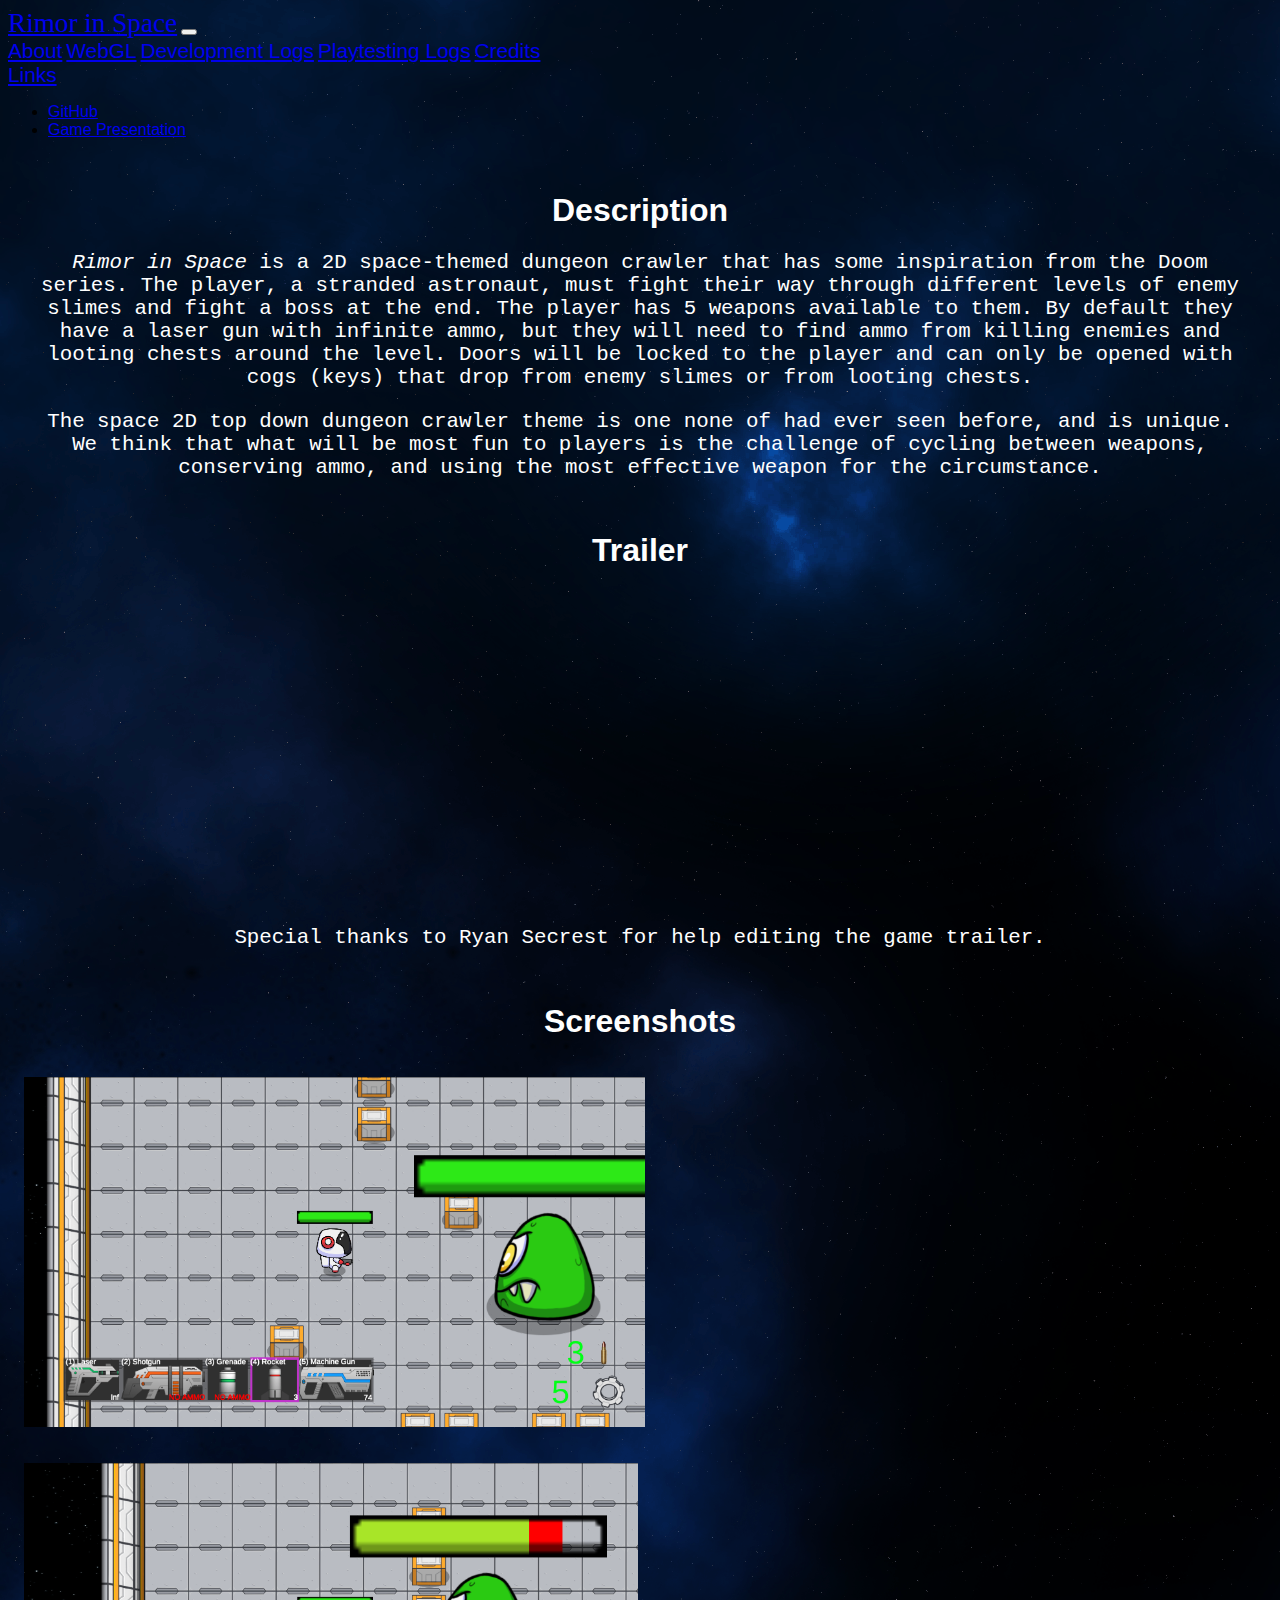
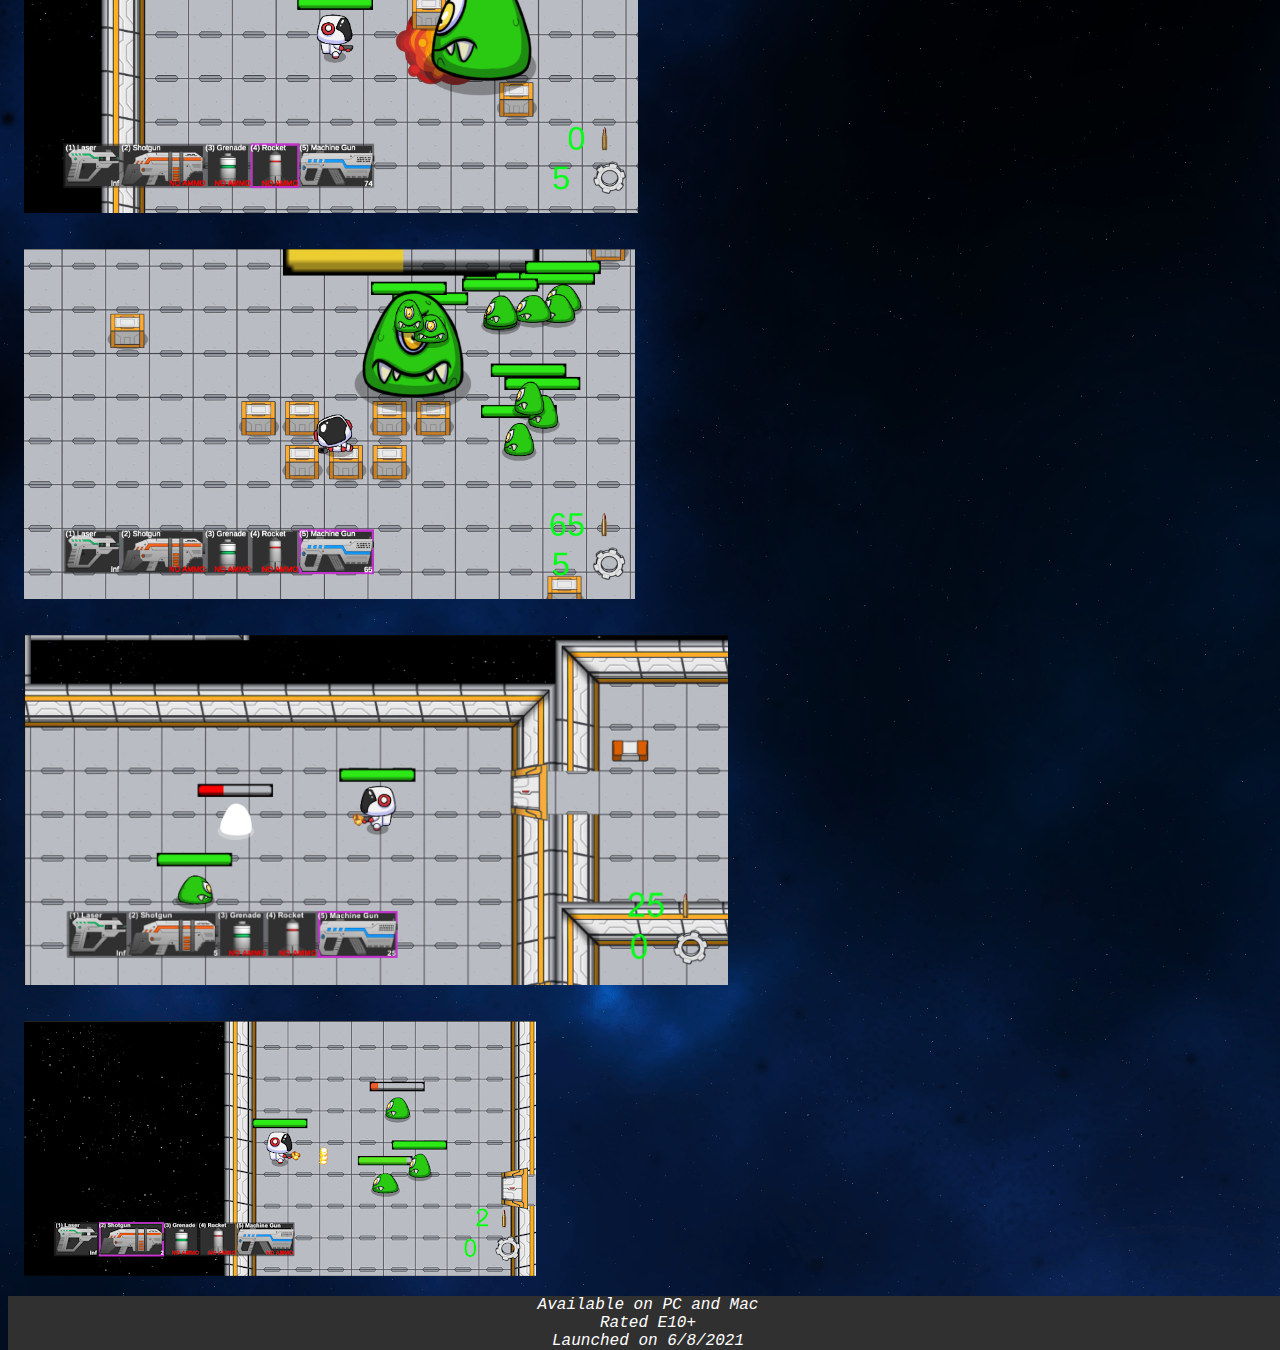
<file: index.html>
<!DOCTYPE html>
<html lang="en">
<head>
    <meta charset="UTF-8">
    <meta name="viewport" content="width=device-width, initial-scale=1.0">
    <title>Rimor in Space</title>
    <!-- CSS only -->
    <link href="https://cdn.jsdelivr.net/npm/bootstrap@5.0.1/dist/css/bootstrap.min.css" rel="stylesheet" integrity="sha384-+0n0xVW2eSR5OomGNYDnhzAbDsOXxcvSN1TPprVMTNDbiYZCxYbOOl7+AMvyTG2x" crossorigin="anonymous">
    <link rel="stylesheet" href="./styles.css">
</head>
<body>
    <nav class="navbar navbar-expand-lg navbar-light bg-light">
        <div class="container-fluid">
          <a class="navbar-brand" href="./index.html">Rimor in Space</a>
          <button class="navbar-toggler" type="button" data-bs-toggle="collapse" data-bs-target="#navbarNavAltMarkup" aria-controls="navbarNavAltMarkup" aria-expanded="false" aria-label="Toggle navigation">
            <span class="navbar-toggler-icon"></span>
          </button>
          <div class="collapse navbar-collapse" id="navbarNavAltMarkup">
            <div class="navbar-nav">
              <a class="nav-link active" aria-current="page" href="./index.html">About</a>
              <a class="nav-link" href="./webgl.html">WebGL</a>
              <a class="nav-link" href="./devlogs.html">Development Logs</a>
              <a class="nav-link" href="./playtestlogs.html">Playtesting Logs</a>
              <a class="nav-link" href="./credits.html">Credits</a>
              <li class="nav-item dropdown">
                <a class="nav-link dropdown-toggle" href="#" id="navbarDropdown" role="button" data-bs-toggle="dropdown" aria-expanded="false">
                  Links
                </a>
                <ul class="dropdown-menu" aria-labelledby="navbarDropdown">
                  <li><a class="dropdown-item" href="https://github.com/uwbclass/385projects-mitchelljohnson3">GitHub</a></li>
                  <li><a class="dropdown-item" href="https://docs.google.com/presentation/d/1x1haps3VVEvMV-U7VEwdmdENYW7AQmsQlScseSZBoMI/edit#slide=id.gdb0e93aceb_3_146">Game Presentation</a></li>
                </ul>
              </li> 
            </div>
          </div>
        </div>
      </nav>

    <div class="about">
        <h1>Description</h1>
        <p>
        <em>Rimor in Space</em> is a 2D space-themed dungeon crawler that has some inspiration from the Doom series. The player, a stranded astronaut, must fight their way through different levels of enemy slimes and fight a boss at the end. The player has 5 weapons available to them. By default they have a laser gun with infinite ammo, but they will need to find ammo from killing enemies and looting chests around the level. Doors will be locked to the player and can only be opened with cogs (keys) that drop from enemy slimes or from looting chests.
        </p>
        <p>
        The space 2D top down dungeon crawler theme is one none of had ever seen before, and is unique. We think that what will be most fun to players is the challenge of cycling between weapons, conserving ammo, and using the most effective weapon for the circumstance.
        </p>
    </div>
    
    <div>
        <h1>Trailer</h1>
        <iframe width="560" height="315" src="https://www.youtube.com/embed/DGpwc9V7iPY" title="YouTube video player" frameborder="0" allow="accelerometer; autoplay; clipboard-write; encrypted-media; gyroscope; picture-in-picture" allowfullscreen></iframe>
        <p>Special thanks to Ryan Secrest for help editing the game trailer.</p>
    </div>

    <div>
      <h1>Screenshots</h1>
      <div class="container">
        <img class="sc" src="./screenshots/shot1.png" />
        <img class="sc" src="./screenshots/shot2.png" />
        <img class="sc" src="./screenshots/shot3.png" />
        <img class="sc" src="./screenshots/shot4.png" />
        <img class="sc" src="./screenshots/shot5.png" />
      </div>
    </div>

    <footer>
        <div>
            <p><em>Available on PC and Mac</em></p>
            <p><em>Rated E10+</em></p>
            <p><em>Launched on 6/8/2021</em></p>
        </div>
    </footer>

<!-- JavaScript Bundle with Popper -->
<script src="https://cdn.jsdelivr.net/npm/bootstrap@5.0.1/dist/js/bootstrap.bundle.min.js" integrity="sha384-gtEjrD/SeCtmISkJkNUaaKMoLD0//ElJ19smozuHV6z3Iehds+3Ulb9Bn9Plx0x4" crossorigin="anonymous"></script>
</body>
</html>
</file>
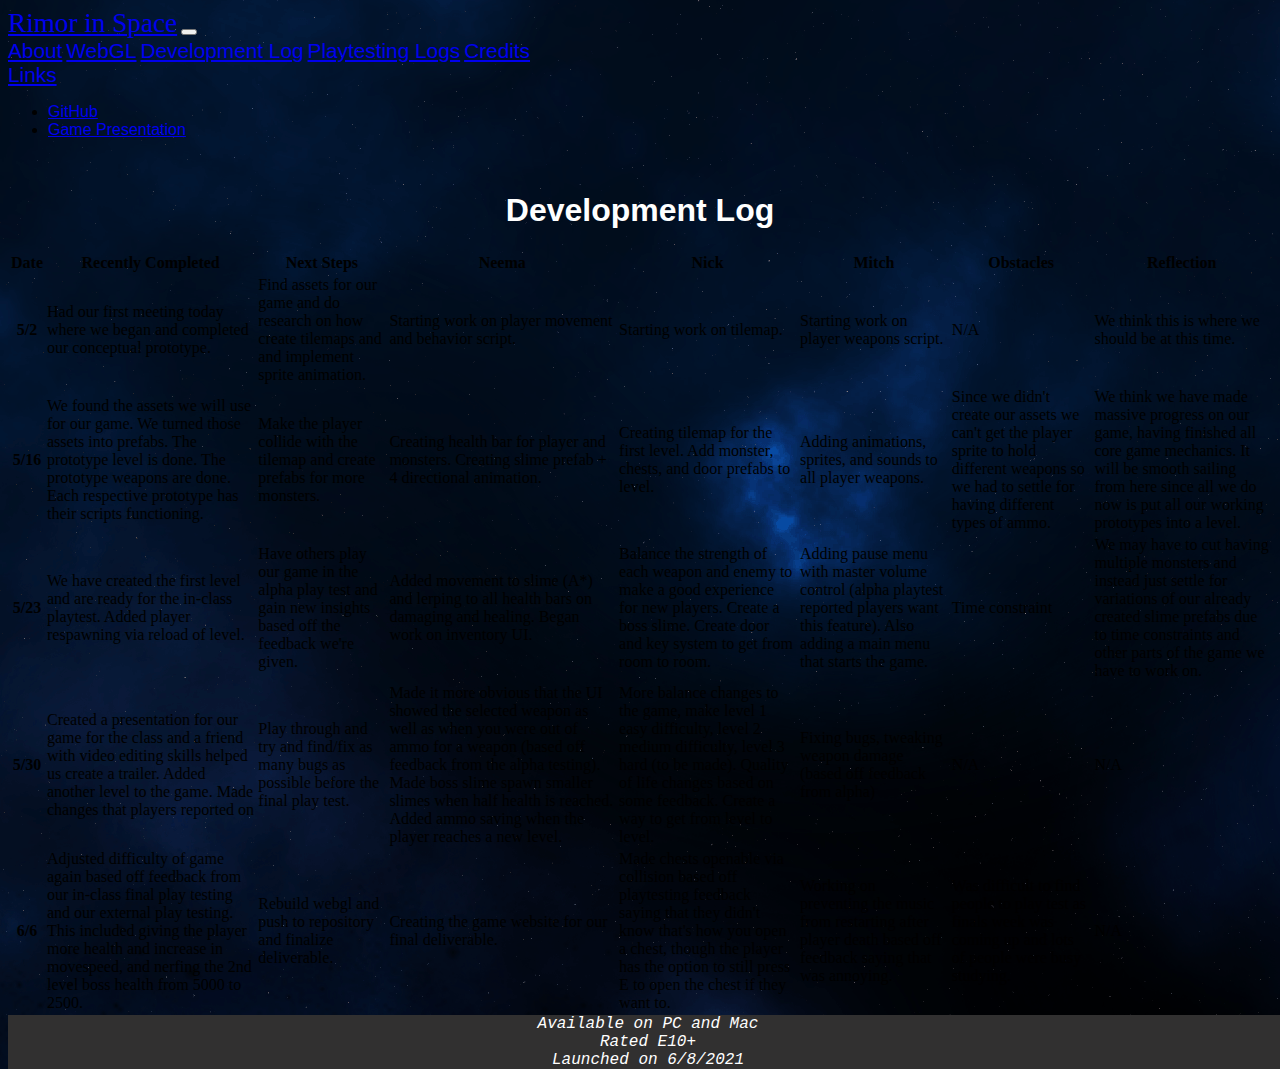
<file: devlogs.html>
<!DOCTYPE html>
<html lang="en">
<head>
    <meta charset="UTF-8">
    <meta name="viewport" content="width=device-width, initial-scale=1.0">
    <title>Rimor in Space</title>
    <!-- CSS only -->
    <link href="https://cdn.jsdelivr.net/npm/bootstrap@5.0.1/dist/css/bootstrap.min.css" rel="stylesheet" integrity="sha384-+0n0xVW2eSR5OomGNYDnhzAbDsOXxcvSN1TPprVMTNDbiYZCxYbOOl7+AMvyTG2x" crossorigin="anonymous">
    <link rel="stylesheet" href="./styles.css">
</head>
<body>
    <nav class="navbar navbar-expand-lg navbar-light bg-light">
        <div class="container-fluid">
          <a class="navbar-brand" href="./index.html">Rimor in Space</a>
          <button class="navbar-toggler" type="button" data-bs-toggle="collapse" data-bs-target="#navbarNavAltMarkup" aria-controls="navbarNavAltMarkup" aria-expanded="false" aria-label="Toggle navigation">
            <span class="navbar-toggler-icon"></span>
          </button>
          <div class="collapse navbar-collapse" id="navbarNavAltMarkup">
            <div class="navbar-nav">
              <a class="nav-link" href="./index.html">About</a>
              <a class="nav-link" href="./webgl.html">WebGL</a>
              <a class="nav-link active" href="./devlogs.html" aria-current="page">Development Log</a>
              <a class="nav-link" href="./playtestlogs.html">Playtesting Logs</a>
              <a class="nav-link" href="./credits.html">Credits</a>
              <li class="nav-item dropdown">
                <a class="nav-link dropdown-toggle" href="#" id="navbarDropdown" role="button" data-bs-toggle="dropdown" aria-expanded="false">
                  Links
                </a>
                <ul class="dropdown-menu" aria-labelledby="navbarDropdown">
                  <li><a class="dropdown-item" href="https://github.com/uwbclass/385projects-mitchelljohnson3">GitHub</a></li>
                  <li><a class="dropdown-item" href="https://docs.google.com/presentation/d/1x1haps3VVEvMV-U7VEwdmdENYW7AQmsQlScseSZBoMI/edit#slide=id.gdb0e93aceb_3_146">Game Presentation</a></li>
                </ul>
              </li> 
            </div>
          </div>
        </div>
      </nav>

    <div>
        <h1>Development Log</h1>
        <table class="table table-dark table-striped">
            <thead>
            <tr>
                <th scope="col">Date</th>
                <th scope="col">Recently Completed</th>
                <th scope="col">Next Steps</th>
                <th scope="col">Neema</th>
                <th scope="col">Nick</th>
                <th scope="col">Mitch</th>
                <th scope="col">Obstacles</th>
                <th scope="col">Reflection</th>
            </tr>
            </thead>
            <tbody>
                <tr>
                    <th scope="row">5/2</th>
                    <td>Had our first meeting today where we began and completed our conceptual prototype.</td>
                    <td>Find assets for our game and do research on how create tilemaps and and implement sprite animation.</td>
                    <td>Starting work on player movement and behavior script.</td>
                    <td>Starting work on tilemap.</td>
                    <td>Starting work on player weapons script.</td>
                    <td>N/A</td>
                    <td>We think this is where we should be at this time.</td>
                </tr>
                <tr>
                    <th scope="row">5/16</th>
                    <td>We found the assets we will use for our game. We turned those assets into prefabs. The prototype level is done. The prototype weapons are done. Each respective prototype has their scripts functioning.</td>
                    <td>Make the player collide with the tilemap and create prefabs for more monsters.</td>
                    <td>Creating health bar for player and monsters. Creating slime prefab + 4 directional animation.</td>
                    <td>Creating tilemap for the first level. Add monster, chests, and door prefabs to level.</td>
                    <td>Adding animations, sprites, and sounds to all player weapons.</td>
                    <td>Since we didn't create our assets we can't get the player sprite to hold different weapons so we had to settle for having different types of ammo.</td>
                    <td>We think we have made massive progress on our game, having finished all core game mechanics. It will be smooth sailing from here since all we do now is put all our working prototypes into a level.</td>
                </tr>
                <tr>
                    <th scope="row">5/23</th>
                    <td>We have created the first level and are ready for the in-class playtest. Added player respawning via reload of level.</td>
                    <td>Have others play our game in the alpha play test and gain new insights based off the feedback we're given.</td>
                    <td>Added movement to slime (A*) and lerping to all health bars on damaging and healing. Began work on inventory UI.</td>
                    <td>Balance the strength of each weapon and enemy to make a good experience for new players. Create a boss slime. Create door and key system to get from room to room.</td>
                    <td>Adding pause menu with master volume control (alpha playtest reported players want this feature). Also adding a main menu that starts the game.</td>
                    <td>Time constraint</td>
                    <td>We may have to cut having multiple monsters and instead just settle for variations of our already created slime prefabs due to time constraints and other parts of the game we have to work on.</td>
                </tr>
                <tr>
                    <th scope="row">5/30</th>
                    <td>Created a presentation for our game for the class and a friend with video editing skills helped us create a trailer. Added another level to the game. Made changes that players reported on</td>
                    <td>Play through and try and find/fix as many bugs as possible before the final play test.</td>
                    <td>Made it more obvious that the UI showed the selected weapon as well as when you were out of ammo for a weapon (based off feedback from the alpha testing). Made boss slime spawn smaller slimes when half health is reached. Added ammo saving when the player reaches a new level.</td>
                    <td>More balance changes to the game, make level 1 easy difficulty, level 2 medium difficulty, level 3 hard (to be made). Quality of life changes based on some feedback. Create a way to get from level to level.</td>
                    <td>Fixing bugs, tweaking weapon damage (based off feedback from alpha)</td>
                    <td>N/A</td>
                    <td>N/A</td>
                </tr>
                <tr>
                    <th scope="row">6/6</th>
                    <td>Adjusted difficulty of game again based off feedback from our in-class final play testing and our external play testing. This included giving the player more health and increase in movespeed, and nerfing the 2nd level boss health from 5000 to 2500.</td>
                    <td>Rebuild webgl and push to repository and finalize deliverable.</td>
                    <td>Creating the game website for our final deliverable.</td>
                    <td>Made chests openable via collision based off playtesting feedback saying that they didn't know that's how you open a chest, though the player has the option to still press E to open the chest if they want to.</td>
                    <td>Working on preventing the music from restarting after player death based off feedback saying that was annoying.</td>
                    <td>Was difficult to find people to play test as finals week was coming up and lots of people were busy studying.</td>
                    <td>N/A</td>
                </tr>
            </tbody>
        </table>
        </table>
    </div>

    <footer>
        <div>
            <p><em>Available on PC and Mac</em></p>
            <p><em>Rated E10+</em></p>
            <p><em>Launched on 6/8/2021</em></p>
        </div>
    </footer>

<!-- JavaScript Bundle with Popper -->
<script src="https://cdn.jsdelivr.net/npm/bootstrap@5.0.1/dist/js/bootstrap.bundle.min.js" integrity="sha384-gtEjrD/SeCtmISkJkNUaaKMoLD0//ElJ19smozuHV6z3Iehds+3Ulb9Bn9Plx0x4" crossorigin="anonymous"></script>
</body>
</html>
</file>
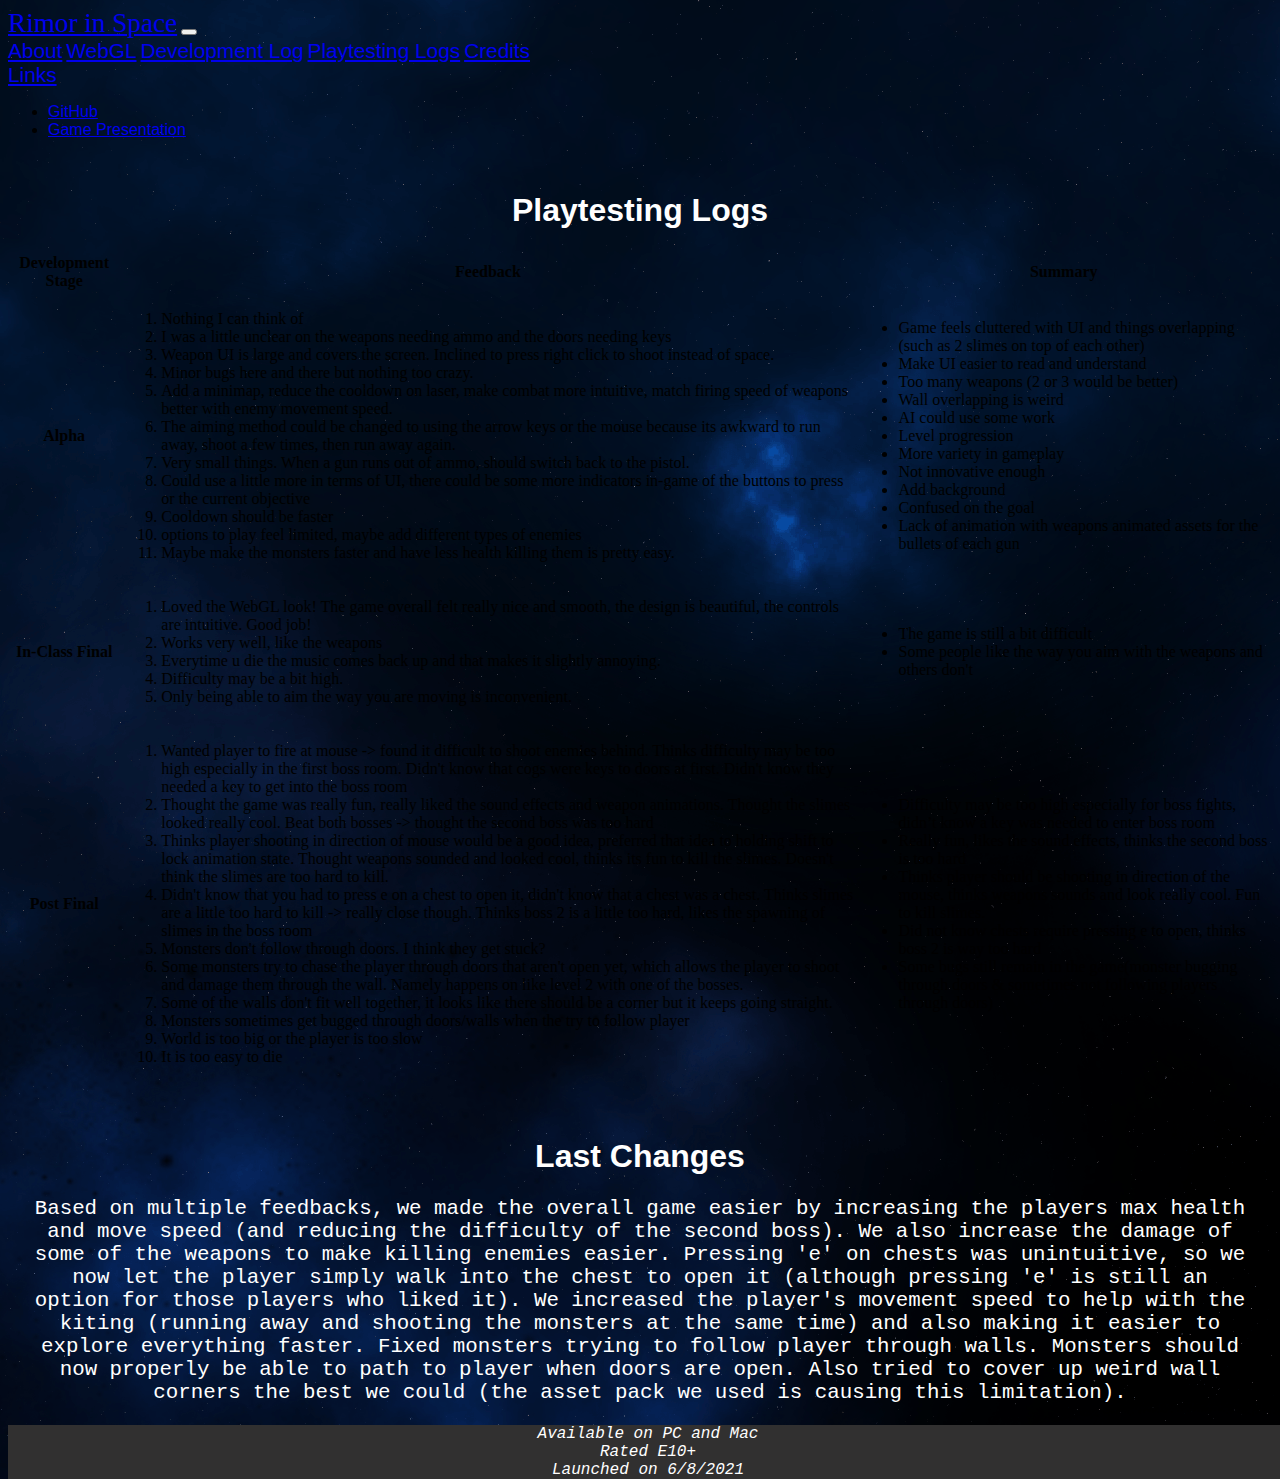
<file: playtestlogs.html>
<!DOCTYPE html>
<html lang="en">
<head>
    <meta charset="UTF-8">
    <meta name="viewport" content="width=device-width, initial-scale=1.0">
    <title>Rimor in Space</title>
    <link href="https://cdn.jsdelivr.net/npm/bootstrap@5.0.1/dist/css/bootstrap.min.css" rel="stylesheet" integrity="sha384-+0n0xVW2eSR5OomGNYDnhzAbDsOXxcvSN1TPprVMTNDbiYZCxYbOOl7+AMvyTG2x" crossorigin="anonymous">
    <link rel="stylesheet" href="./styles.css">
</head>
<body>
    <nav class="navbar navbar-expand-lg navbar-light bg-light">
        <div class="container-fluid">
          <a class="navbar-brand" href="./index.html">Rimor in Space</a>
          <button class="navbar-toggler" type="button" data-bs-toggle="collapse" data-bs-target="#navbarNavAltMarkup" aria-controls="navbarNavAltMarkup" aria-expanded="false" aria-label="Toggle navigation">
            <span class="navbar-toggler-icon"></span>
          </button>
          <div class="collapse navbar-collapse" id="navbarNavAltMarkup">
            <div class="navbar-nav">
              <a class="nav-link" href="./index.html">About</a>
              <a class="nav-link" href="./webgl.html">WebGL</a>
              <a class="nav-link" href="./devlogs.html">Development Log</a>
              <a class="nav-link active" href="./playtestlogs.html" aria-current="page">Playtesting Logs</a>
              <a class="nav-link" href="./credits.html">Credits</a>
              <li class="nav-item dropdown">
                <a class="nav-link dropdown-toggle" href="#" id="navbarDropdown" role="button" data-bs-toggle="dropdown" aria-expanded="false">
                  Links
                </a>
                <ul class="dropdown-menu" aria-labelledby="navbarDropdown">
                  <li><a class="dropdown-item" href="https://github.com/uwbclass/385projects-mitchelljohnson3">GitHub</a></li>
                  <li><a class="dropdown-item" href="https://docs.google.com/presentation/d/1x1haps3VVEvMV-U7VEwdmdENYW7AQmsQlScseSZBoMI/edit#slide=id.gdb0e93aceb_3_146">Game Presentation</a></li>
                </ul>
              </li> 
            </div>
          </div>
        </div>
      </nav>

    <div>
        <h1>Playtesting Logs</h1>
        <table class="table table-dark table-striped">
            <thead>
            <tr>
                <th scope="col">Development Stage</th>
                <th scope="col">Feedback</th>
                <th scope="col">Summary</th>
            </tr>
            </thead>
            <tbody>
                <tr>
                    <th scope="row">Alpha</th>
                    <td>
                        <ol>
                        <li>Nothing I can think of</li>
                        <li>I was a little unclear on the weapons needing ammo and the doors needing keys</li>
                        <li>Weapon UI is large and covers the screen. Inclined to press right click to shoot instead of space.</li>
                        <li>Minor bugs here and there but nothing too crazy.</li>
                        <li>Add a minimap, reduce the cooldown on laser, make combat more intuitive, match firing speed of weapons better with enemy movement speed.</li>
                        <li>The aiming method could be changed to using the arrow keys or the mouse because its awkward to run away, shoot a few times, then run away again.</li>
                        <li>Very small things. When a gun runs out of ammo, should switch back to the pistol.</li>
                        <li>Could use a little more in terms of UI, there could be some more indicators in-game of the buttons to press or the current objective</li>
                        <li>Cooldown should be faster</li>
                        <li>options to play feel limited, maybe add different types of enemies</li>
                        <li>Maybe make the monsters faster and have less health killing them is pretty easy.</li>
                    </td>
                    <td>
                        <ul>
                            <li>Game feels cluttered with UI and things overlapping (such as 2 slimes on top of each other)</li>
                            <li>Make UI easier to read and understand</li>
                            <li>Too many weapons (2 or 3 would be better)</li>
                            <li>Wall overlapping is weird</li>
                            <li>AI could use some work</li>
                            <li>Level progression</li>
                            <li>More variety in gameplay</li>
                            <li>Not innovative enough</li>
                            <li>Add background</li>
                            <li>Confused on the goal</li>
                            <li>Lack of animation with weapons animated assets for the bullets of each gun</li>
                        </ul>
                    </td>
                </tr>
                <tr>
                    <th scope="row">In-Class Final</th>
                    <td>
                        <ol>
                            <li>Loved the WebGL look! The game overall felt really nice and smooth, the design is beautiful, the controls are intuitive. Good job!</li>
                            <li>Works very well, like the weapons</li>
                            <li>Everytime u die the music comes back up and that makes it slightly annoying.</li>
                            <li>Difficulty may be a bit high.</li>
                            <li>Only being able to aim the way you are moving is inconvenient.</li>
                        </ol>
                    </td>
                    <td>
                        <ul>
                            <li>The game is still a bit difficult</li>
                            <li>Some people like the way you aim with the weapons and others don't</li>
                        </ul>
                    </td>
                </tr>
                <tr>
                    <th scope="row">Post Final</th>
                    <td>
                        <ol>
                            <li>Wanted player to fire at mouse -> found it difficult to shoot enemies behind. Thinks difficulty may be too high especially in the first boss room. Didn't know that cogs were keys to doors at first. Didn't know they needed a key to get into the boss room</li>
                            <li>Thought the game was really fun, really liked the sound effects and weapon animations. Thought the slimes looked really cool. Beat both bosses -> thought the second boss was too hard</li>
                            <li>Thinks player shooting in direction of mouse would be a good idea, preferred that idea to holding shift to lock animation state. Thought weapons sounded and looked cool, thinks its fun to kill the slimes. Doesn't think the slimes are too hard to kill.</li>
                            <li>Didn't know that you had to press e on a chest to open it, didn't know that a chest was a chest. Thinks slimes are a little too hard to kill -> really close though. Thinks boss 2 is a little too hard, likes the spawning of slimes in the boss room</li>
                            <li>Monsters don't follow through doors. I think they get stuck?</li>
                            <li>Some monsters try to chase the player through doors that aren't open yet, which allows the player to shoot and damage them through the wall. Namely happens on like level 2 with one of the bosses.</li>
                            <li>Some of the walls don't fit well together, it looks like there should be a corner but it keeps going straight.</li>
                            <li>Monsters sometimes get bugged through doors/walls when the try to follow player</li>
                            <li>World is too big or the player is too slow</li>
                            <li>It is too easy to die</li>
                        </ol>
                    </td>
                    <td>
                        <ul>
                            <li>Difficulty may be too high especially for boss fights, didn’t know a key was needed to enter boss room</li>
                            <li>Really fun, likes the sound effects, thinks the second boss is too hard</li>
                            <li>Thinks player should be shooting in direction of the mouse, thinks weapons sounds and look really cool. Fun to kill slimes.</li>
                            <li>Did not know chests require pressing e to open, thinks boss 2 is way too hard</li>
                            <li>Some bugs still remain in the game(monster bugging through doors & sometimes not following players through doors)</li>
                        </ul>
                    </td>
                </tr>
            </tbody>
        </table>
        </table>
    </div>

    <h1>Last Changes</h1>
    <p>Based on multiple feedbacks, we made the overall game easier by increasing the players max health and move speed (and reducing the difficulty of the second boss). We also increase the damage of some of the weapons to make killing enemies easier. Pressing 'e' on chests was unintuitive, so we now let the player simply walk into the chest to open it (although pressing 'e' is still an option for those players who liked it). We increased the player's movement speed to help with the kiting (running away and shooting the monsters at the same time) and also making it easier to explore everything faster. Fixed monsters trying to follow player through walls. Monsters should now properly be able to path to player when doors are open. Also tried to cover up weird wall corners the best we could (the asset pack we used is causing this limitation).</p>

    <footer>
        <div>
            <p><em>Available on PC and Mac</em></p>
            <p><em>Rated E10+</em></p>
            <p><em>Launched on 6/8/2021</em></p>
        </div>
    </footer>

<script src="https://cdn.jsdelivr.net/npm/bootstrap@5.0.1/dist/js/bootstrap.bundle.min.js" integrity="sha384-gtEjrD/SeCtmISkJkNUaaKMoLD0//ElJ19smozuHV6z3Iehds+3Ulb9Bn9Plx0x4" crossorigin="anonymous"></script>
</body>
</html>
</file>
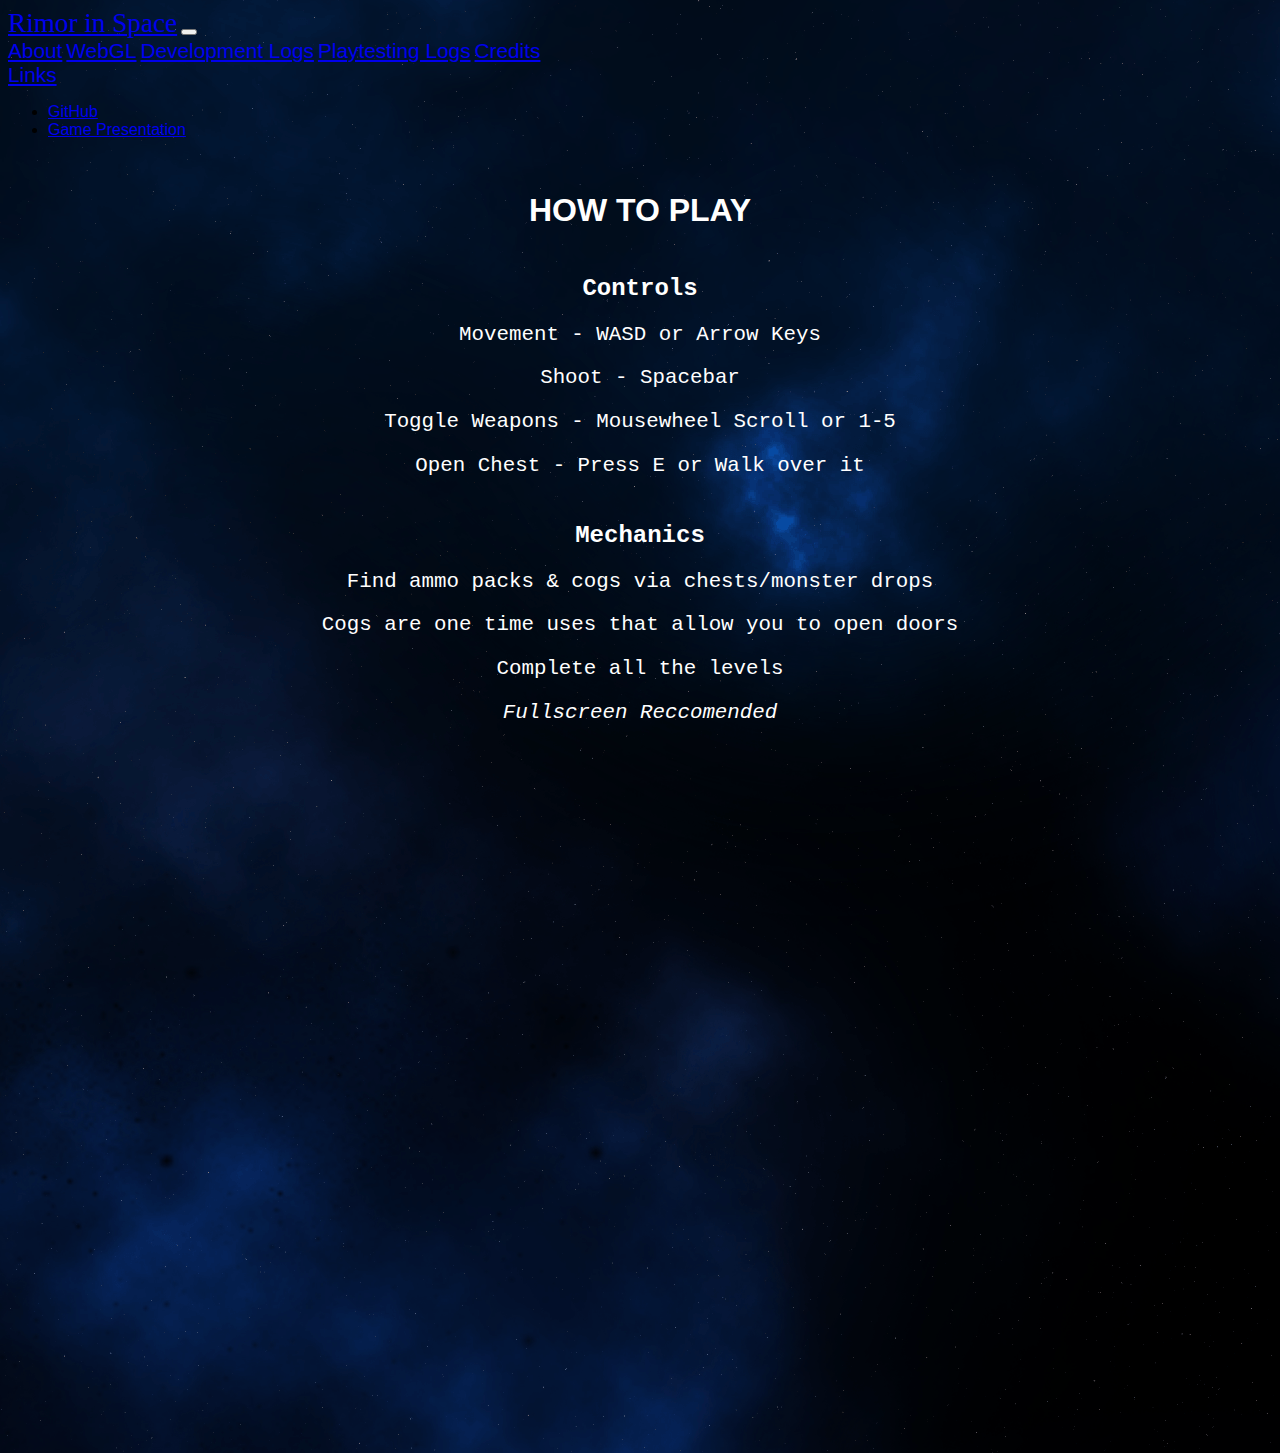
<file: webgl.html>
<!DOCTYPE html>
<html lang="en">
<head>
    <meta charset="UTF-8">
    <meta name="viewport" content="width=device-width, initial-scale=1.0">
    <title>Rimor in Space</title>
    <!-- CSS only -->
    <link href="https://cdn.jsdelivr.net/npm/bootstrap@5.0.1/dist/css/bootstrap.min.css" rel="stylesheet" integrity="sha384-+0n0xVW2eSR5OomGNYDnhzAbDsOXxcvSN1TPprVMTNDbiYZCxYbOOl7+AMvyTG2x" crossorigin="anonymous">
    <link rel="stylesheet" href="./styles.css">
</head>
<body>
    <nav class="navbar navbar-expand-lg navbar-light bg-light">
        <div class="container-fluid">
          <a class="navbar-brand" href="./index.html">Rimor in Space</a>
          <button class="navbar-toggler" type="button" data-bs-toggle="collapse" data-bs-target="#navbarNavAltMarkup" aria-controls="navbarNavAltMarkup" aria-expanded="false" aria-label="Toggle navigation">
            <span class="navbar-toggler-icon"></span>
          </button>
          <div class="collapse navbar-collapse" id="navbarNavAltMarkup">
            <div class="navbar-nav">
              <a class="nav-link" href="./index.html">About</a>
              <a class="nav-link active" href="./webgl.html" aria-current="page">WebGL</a>
              <a class="nav-link" href="./devlogs.html">Development Logs</a>
              <a class="nav-link" href="./playtestlogs.html">Playtesting Logs</a>
              <a class="nav-link" href="./credits.html">Credits</a>
              <li class="nav-item dropdown">
                <a class="nav-link dropdown-toggle" href="#" id="navbarDropdown" role="button" data-bs-toggle="dropdown" aria-expanded="false">
                  Links
                </a>
                <ul class="dropdown-menu" aria-labelledby="navbarDropdown">
                  <li><a class="dropdown-item" href="https://github.com/uwbclass/385projects-mitchelljohnson3">GitHub</a></li>
                  <li><a class="dropdown-item" href="https://docs.google.com/presentation/d/1x1haps3VVEvMV-U7VEwdmdENYW7AQmsQlScseSZBoMI/edit#slide=id.gdb0e93aceb_3_146">Game Presentation</a></li>
                </ul>
              </li> 
            </div>
          </div>
        </div>
      </nav>

    <h1>HOW TO PLAY</h1>
    <div class="container">
        <div class="row">
            <div class="col">
                <h2>Controls</h2>
                <p>Movement - WASD or Arrow Keys</p>
                <P>Shoot - Spacebar</P>
                <p>Toggle Weapons - Mousewheel Scroll or 1-5</p>
                <p>Open Chest - Press E or Walk over it</p>
            </div>
            
            <div class="col">
                <h2>Mechanics</h2>
                <p>Find ammo packs & cogs via chests/monster drops</p>
                <P>Cogs are one time uses that allow you to open doors</P>
                <p>Complete all the levels</p>
            </div>
        </div>
    </div>
    
    <center>
        <p><em>Fullscreen Reccomended</em></p>
        <iframe
            src="https://uwbclass.github.io/385projects-mitchelljohnson3/" 
            style="border:0px #000000 none;" 
            name="Rimor in Space" 
            scrolling="yes" 
            frameborder="1" 
            marginheight="px" 
            marginwidth="320px" 
            height="700px" 
            width="1000px"
            allowfullscreen=true
            webkitallowfullscreen=true
            mozallowfullscreen=true>
    </center>

<script src="https://cdn.jsdelivr.net/npm/bootstrap@5.0.1/dist/js/bootstrap.bundle.min.js" integrity="sha384-gtEjrD/SeCtmISkJkNUaaKMoLD0//ElJ19smozuHV6z3Iehds+3Ulb9Bn9Plx0x4" crossorigin="anonymous"></script>
</body>
</html>
</file>
<file: styles.css>
body {
    background-color: black;
    background-image: url("./img/Nebula\ Blue.png");
}

h1, h2, h3, p {
    color: white;
    text-align: center;
    padding-top: 1em;
    font-family: 'Courier New', Courier, monospace;
}

p {
    padding: 0 1em;
    font-size: 1.3em;
}

h1, a {
    font-family: 'Franklin Gothic Medium', 'Arial Narrow', Arial, sans-serif;
}

h2 {
    padding-bottom: 0;
    font-weight: bolder;
}

.instructions {
    display: inline;
}

iframe {
    display: block;
    margin: 0 auto;
}

.card {
    background-color: rgb(210, 210, 252);
    padding: 0.1em;
    margin: 1em;
}

footer {
    background-color: rgb(49, 48, 48);
    position: absolute;
    width: 100%;
}

footer p {
    font-size: 1em;
}

footer div p {
    padding: 0 0;
    margin: 0 0;
}

.nav-link {
    font-size: 1.3em;
}

.nav-link:hover {
    text-decoration: underline;
}

.accordion-header {
    padding: 0 0;
}

.ref {
    max-width: 100px;
    max-height: 100px;
}

.accordion-item {
    margin: 0 20%;
}

.accordion-button {
    background-color: rgb(210, 210, 252);
}

.sc {
    max-height: 350px;
    padding: 1em;
}

.navbar-brand {
    font-size:1.7em;
    font-family:fantasy;
}

.accordion {
    padding-bottom: 3rem;
}
</file>
